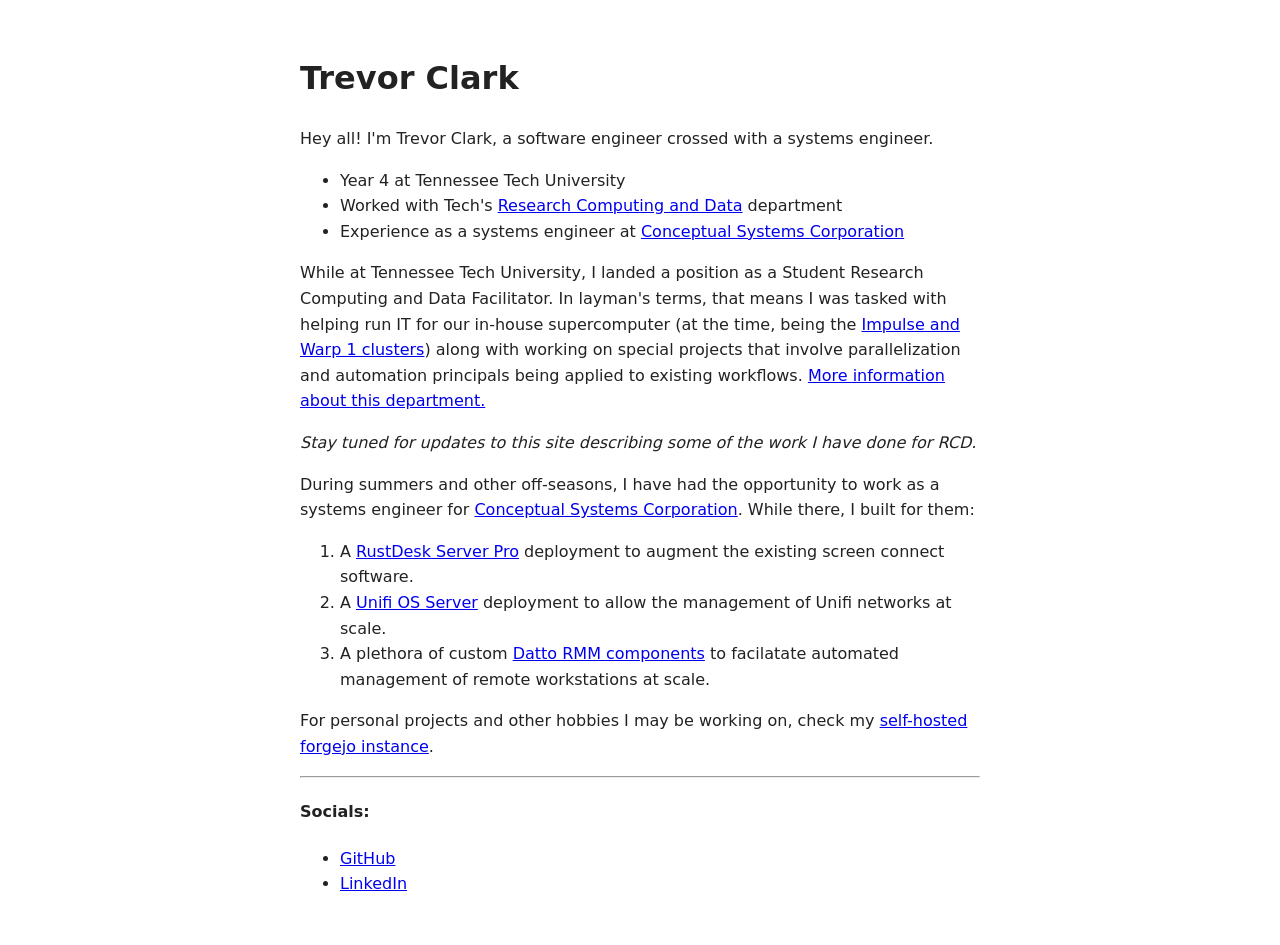
<file: index.html>
<!DOCTYPE html>
<html lang="en">
  <head>
    <meta charset="UTF-8">
    <meta name="viewport" content="width=device-width, initial-scale=1.0">
    <meta http-equiv="X-UA-Compatible" content="ie=edge">
    <title>Trevor Clark</title>
    <link rel="icon" type="image/png" href="favicon.png"/>
    <link rel="stylesheet" href="style.css">
  </head>
  <body>
    <main class="container">
        <h1>Trevor Clark</h1>
            <p>Hey all! I'm Trevor Clark, a software engineer crossed with a systems engineer.</p>
            <ul>
                <li>Year 4 at Tennessee Tech University</li>
                <li>Worked with Tech's <a href="https://www.rcd.tntech.edu" target="_blank" rel="noopener noreferrer">Research Computing and Data</a> department</li>
                <li>Experience as a systems engineer at <a href="https://conceptualsystems.com/" target="_blank" rel="noopener noreferrer">Conceptual Systems Corporation</a></li>
            </ul>
            <p>
                While at Tennessee Tech University, I landed a
                position as a Student Research Computing and Data Facilitator. In layman's terms, that
                means I was tasked with helping run IT for our in-house supercomputer (at the time, being the
                <a href="https://www.rcd.tntech.edu/hpc/#on-campus" target="_blank" rel="noopener noreferrer">Impulse and Warp 1 clusters</a>)
                along with working on special projects that involve parallelization and automation principals
                being applied to existing workflows. <a href="https://www.rcd.tntech.edu" target="_blank" rel="noopener noreferrer">More information about this department.</a>
            </p>
            <p><em>Stay tuned for updates to this site describing some of the work I have done for RCD.</em></p>
            <p>
                During summers and other off-seasons, I have had the opportunity to work as a systems engineer
                for <a href="https://conceptualsystems.com/" target="_blank" rel="noopener noreferrer">Conceptual Systems Corporation</a>.
                While there, I built for them:
                <ol>
                    <li>
                        A <a href="https://rustdesk.com/docs/en/self-host/rustdesk-server-pro/" target="_blank" rel="noopener noreferrer">RustDesk Server Pro</a> deployment
                        to augment the existing screen connect software.
                    </li>
                    <li>
                        A <a href="https://ui.com/download" target="_blank" rel="noopener noreferrer">Unifi OS Server</a> deployment
                        to allow the management of Unifi networks at scale.
                    </li>
                    <li>
                        A plethora of custom
                        <a href="https://rmm.datto.com/help/de/Content/3NEWUI/Automation/Components/COMPONENTLIBRARY.htm" target="_blank" rel="noopener noreferrer">
                            Datto RMM components</a>
                        to facilatate automated management of remote workstations at scale.
                    </li>
                </ol>
            </p>
            <!--TODO: Move this to a new page-->
            <!--<p>
                One such project had an especially direct impact on one of our users. The story goes that the Department of Biology had one of
                our computer science students put together a piece of software that uses AI and machine learning to detect
                "sound events" in given audio files. In comes terabytes of audio recorded on numerous sensor
            </p>-->
            <p>
                For personal projects and other hobbies I may be working on, check my
                <a href="https://forgejo.syndr.dev" target="_blank" rel="noopener noreferrer">self-hosted forgejo instance</a>.
            </p>
            <hr />
            <h4>Socials:</h4>
            <ul>
                <li><a href="https://github.com/syndr7" target="_blank" rel="noopener noreferrer">GitHub</a></li>
                <li><a href="https://www.linkedin.com/in/syndr7/" target="_blank" rel="noopener noreferrer">LinkedIn</a></li>
            </ul>
        </article>
    </main>
    <!-- <h1>Syndr's Homepage</h1> -->

    <!-- <h3>Quick Links</h3> -->
    <!-- <ul> -->
    <!--     <li><a href="https://forgejo.syndr.dev">Code Forge</a></li> -->
    <!--     <li><a href="https://github.com/syndr7">Github</a></li> -->
    <!-- </ul> -->


  </body>
</html>
</file>
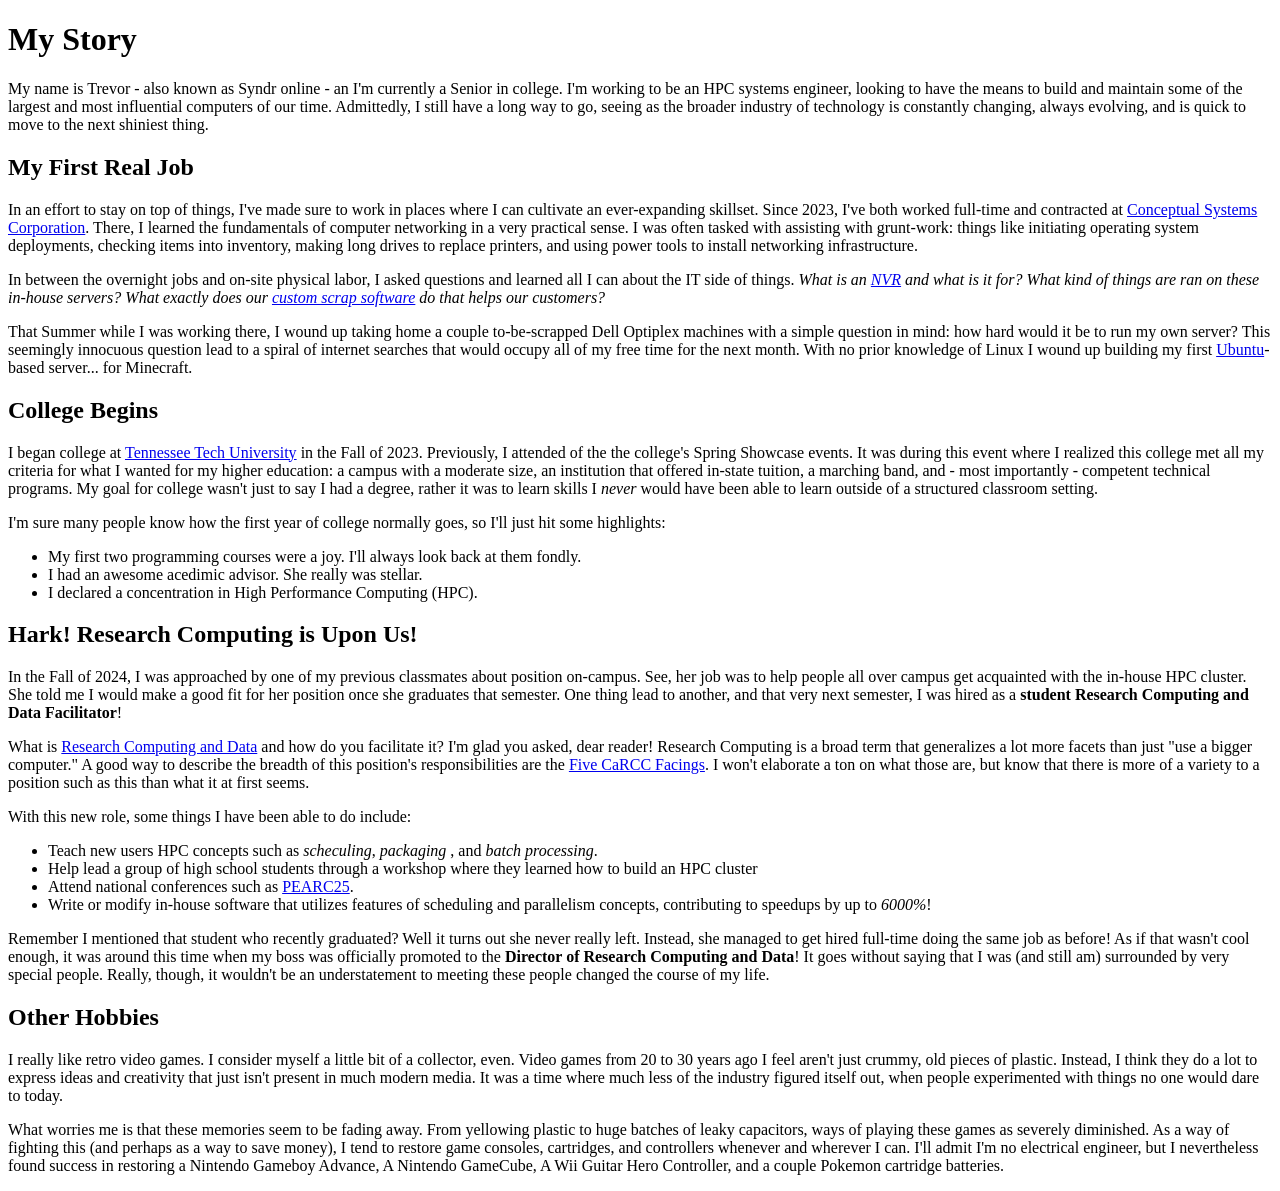
<file: blog.html>
<!DOCTYPE html>
<html lang="en">
  <head>
    <meta charset="UTF-8">
    <meta name="viewport" content="width=device-width, initial-scale=1.0">
    <meta http-equiv="X-UA-Compatible" content="ie=edge">
    <title>Syndr's Homepage</title>
    <!-- <link rel="stylesheet" href="style.css"> -->
  </head>
  <body>
    <h1>My Story</h1>
    <p>
        My name is Trevor - also known as Syndr online - an I'm currently a
        Senior in college. I'm working to be an HPC systems engineer, looking to
        have the means to build and maintain some of the largest and most
        influential computers of our time. Admittedly, I still have a long way to
        go, seeing as the broader industry of technology is constantly changing, always
        evolving, and is quick to move to the next shiniest thing.
    </p>

    <h2>My First Real Job</h2>
    <p>
        In an effort to stay on top of things, I've made sure to work in places where
        I can cultivate an ever-expanding skillset. Since 2023, I've both worked full-time
        and contracted at <a href="https://conceptualsystems.com/">Conceptual Systems Corporation</a>.
        There, I learned the fundamentals of computer networking in a very practical sense.
        I was often tasked with assisting with grunt-work: things like initiating operating 
        system deployments, checking items into inventory, making long drives to replace printers,
        and using power tools to install networking infrastructure.
    </p>
    <p>
        In between the overnight jobs and on-site physical labor, I asked questions
        and learned all I can about the IT side of things. <em>What is an 
        <a href="https://en.wikipedia.org/wiki/Network_video_recorder">NVR</a> and what 
        is it for? What kind of things are ran on these in-house servers? What exactly does our
        <a href="http://www.scrapmanagementsystem.com/">custom scrap software</a> do that helps our 
        customers?</em>
    </p>
    <p>
        That Summer while I was working there, I wound up taking home a couple to-be-scrapped
        Dell Optiplex machines with a simple question in mind: how hard would it be to run my own server?
        This seemingly innocuous question lead to a spiral of internet searches that would occupy
        all of my free time for the next month. With no prior knowledge of Linux I wound up building my 
        first <a href="https://ubuntu.com/">Ubuntu</a>-based server... for Minecraft.
    </p>

    <h2>College Begins</h2>
    <p>
        I began college at <a href="https://www.tntech.edu/">Tennessee Tech University</a> in the Fall of
        2023. Previously, I attended of the the college's Spring Showcase events. It was during this event
        where I realized this college met all my criteria for what I wanted for my higher education: a campus
        with a moderate size, an institution that offered in-state tuition, a marching band, and - most
        importantly - competent technical programs. My goal for college wasn't just to say I had a degree,
        rather it was to learn skills I <em>never</em> would have been able to learn outside of a structured classroom
        setting.
    </p>
    <p>
        I'm sure many people know how the first year of college normally goes, so I'll just hit some
        highlights:
    </p>
    <ul>
        <li>My first two programming courses were a joy. I'll always look back at them fondly.</li>
        <li>I had an awesome acedimic advisor. She really was stellar.</li>
        <li>I declared a concentration in High Performance Computing (HPC).</li>
    </ul>

    <h2>Hark! Research Computing is Upon Us!</h2>
    <p>
        In the Fall of 2024, I was approached by one of my previous classmates about position
        on-campus. See, her job was to help people all over campus get acquainted with the in-house
        HPC cluster. She told me I would make a good fit for her position once she graduates that
        semester. One thing lead to another, and that very next semester, I was hired as a
        <b>student Research Computing and Data Facilitator</b>!
    </p>
    <p>
        What is <a href="https://www.rcd.tntech.edu/">Research Computing and Data</a> and how do you facilitate it? I'm glad you asked, dear reader!
        Research Computing is a broad term that generalizes a lot more facets than just "use a bigger
        computer." A good way to describe the breadth of this position's responsibilities are the
        <a href="https://carcc.org/2022/10/03/understanding-the-carcc-facings/">Five CaRCC Facings</a>.
        I won't elaborate a ton on what those are, but know that there is more of a variety to
        a position such as this than what it at first seems.
    </p>
    <p>
        With this new role, some things I have been able to do include:
    </p>
    <ul>
        <li>Teach new users HPC concepts such as <em>scheculing</em>, <em>packaging</em>
            , and <em>batch processing</em>.</li>
        <li>Help lead a group of high school students through a workshop where they learned
            how to build an HPC cluster</li>
        <li>Attend national conferences such as <a href="https://pearc.acm.org/pearc25/">PEARC25</a>.</li>
        <li>Write or modify in-house software that utilizes features of scheduling and parallelism concepts,
            contributing to speedups by up to <em>6000%</em>!</li>
    </ul>
    <p>
        Remember I mentioned that student who recently graduated? Well it turns out she never really left. Instead,
        she managed to get hired full-time doing the same job as before! As if that wasn't cool enough, it was around this time when
        my boss was officially promoted to the <b>Director of Research Computing and Data</b>! It goes without saying
        that I was (and still am) surrounded by very special people. Really, though, it wouldn't be an understatement
        to meeting these people changed the course of my life.
    </p>

    <h2>Other Hobbies</h2>
    <p>
        I really like retro video games. I consider myself a little bit of a collector, even. Video games from 20 to 30
        years ago I feel aren't just crummy, old pieces of plastic. Instead, I think they do a lot to express ideas
        and creativity that just isn't present in much modern media. It was a time where much less of the
        industry figured itself out, when people experimented with things no one would dare to today.
    </p>
    <p>
        What worries me is that these memories seem to be fading away. From yellowing plastic to huge batches of
        leaky capacitors, ways of playing these games as severely diminished. As a way of fighting this (and perhaps
        as a way to save money), I tend to restore game consoles, cartridges, and controllers whenever and wherever
        I can. I'll admit I'm no electrical engineer, but I nevertheless found success in restoring a Nintendo Gameboy Advance,
        A Nintendo GameCube, A Wii Guitar Hero Controller, and a couple Pokemon cartridge batteries.
    </p>
  </body>
</html>
</file>
<file: style.css>
:root {
    --bg-color: #ffffff;
    --text-color: #222222;
    --text-muted: #666666;
    --max-width: 680px;
}

body {
    margin: 0;
    padding: 0;
    background-color: var(--bg-color);
    color: var(--text-color);
    font-family: system-ui, -apple-system, BlinkMacSystemFont, 'Segoe UI', Roboto, Oxygen, Ubuntu, Cantarell, 'Open Sans', 'Helvetica Neue', sans-serif;
    line-height: 1.6;
}

.container {
    max-width: var(--max-width);
    margin: 0 auto;
    padding: 2rem 1.5rem;
}
</file>
